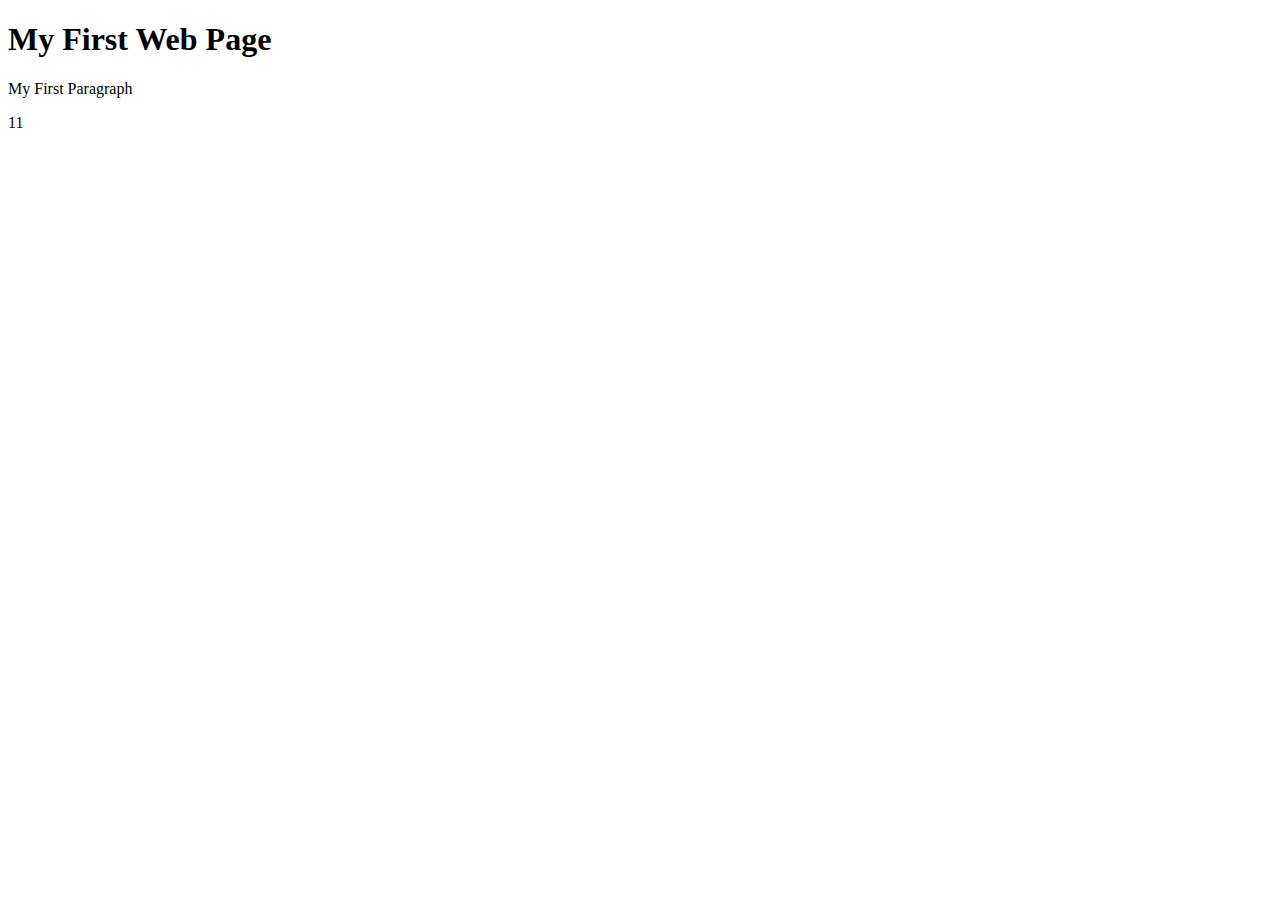
<file: index.html>
<!DOCTYPE html>
<html lang="en">
<head>
    <meta charset="UTF-8">
    <meta name="viewport" content="width=device-width, initial-scale=1.0">
    <meta http-equiv="X-UA-Compatible" content="ie=edge">
    <title>Document</title>
</head>
<body>
    <h1>My First Web Page</h1>
    <p>My First Paragraph</p>
    <p id="demo"></p>
<script>
    document.getElementById("demo").innerHTML=5+6;
alert('Tarun');
</script>
</html>
</file>
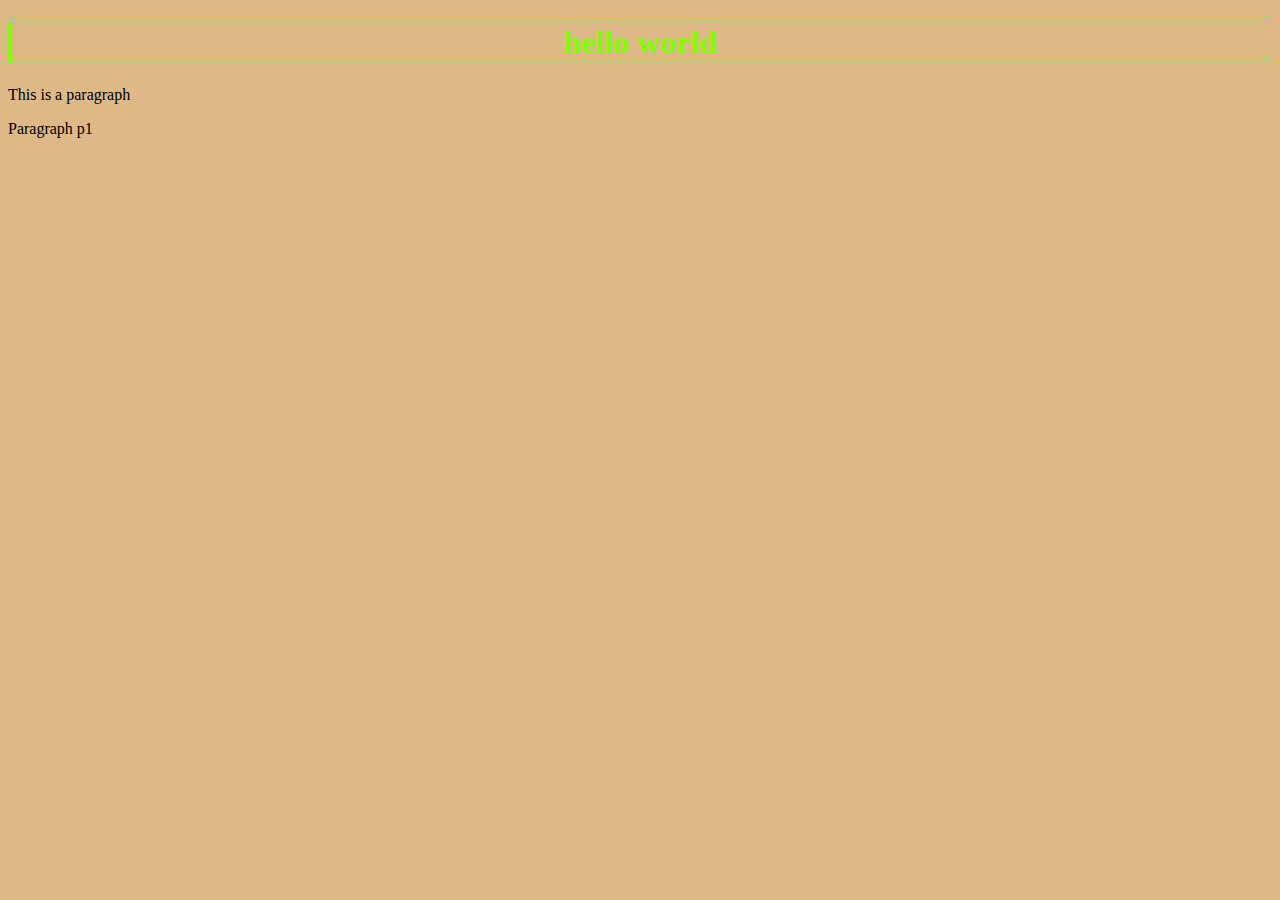
<file: ex.html>
<!DOCTYPE html>
<html lang="en">
<head>
    <meta charset="UTF-8">
    <meta name="viewport" content="width=device-width, initial-scale=1.0">
    <meta http-equiv="X-UA-Compatible" content="ie=edge">
    <title>Document</title>
</head>
<style>
body{
    background-color:burlywood;
}
#demo{
    color:chartreuse;
    text-align:center;
    border-style: double;
    border-width:6;
    
}
    </style>
<h1 id="demo">hello world</h1>
<body>
    This is a paragraph
    <p>Paragraph p1</p>
</body>
</html>
</file>
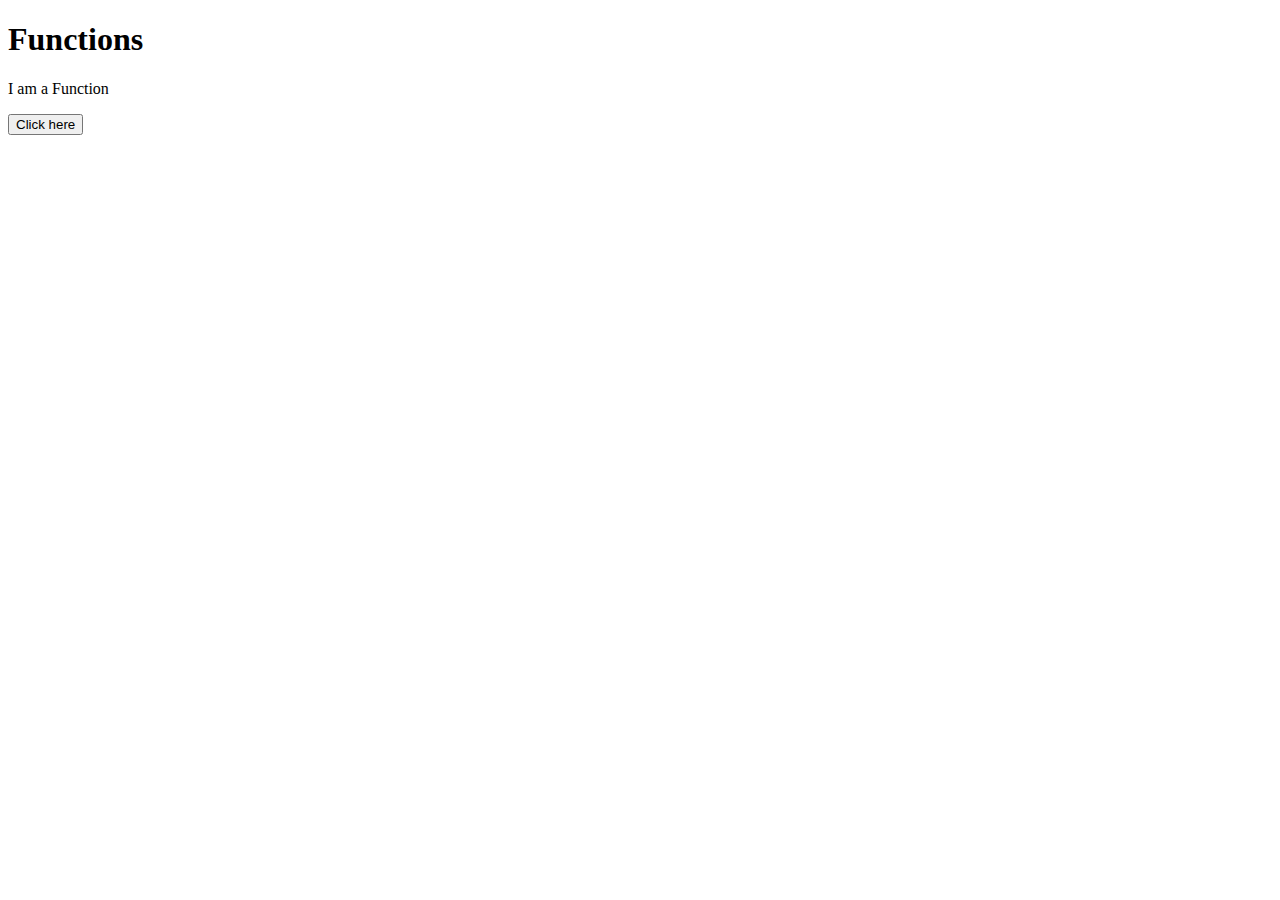
<file: function.html>
<!DOCTYPE html>
<html lang="en">
<head>
    <meta charset="UTF-8">
    <meta name="viewport" content="width=device-width, initial-scale=1.0">
    <meta http-equiv="X-UA-Compatible" content="ie=edge">
    <title>Document</title>
</head>
<body>
    <h1> Functions </h1>
    <p>I am a Function</p>
    <p id="demo"></p>
    <button type="button" onclick="myFunction()">Click here</button>
    <script>
    function myFunction(p1,p2){
        document.getElementById("demo").innerHTML=tulasi;
    }
    </script>
</body>
</html>
</file>
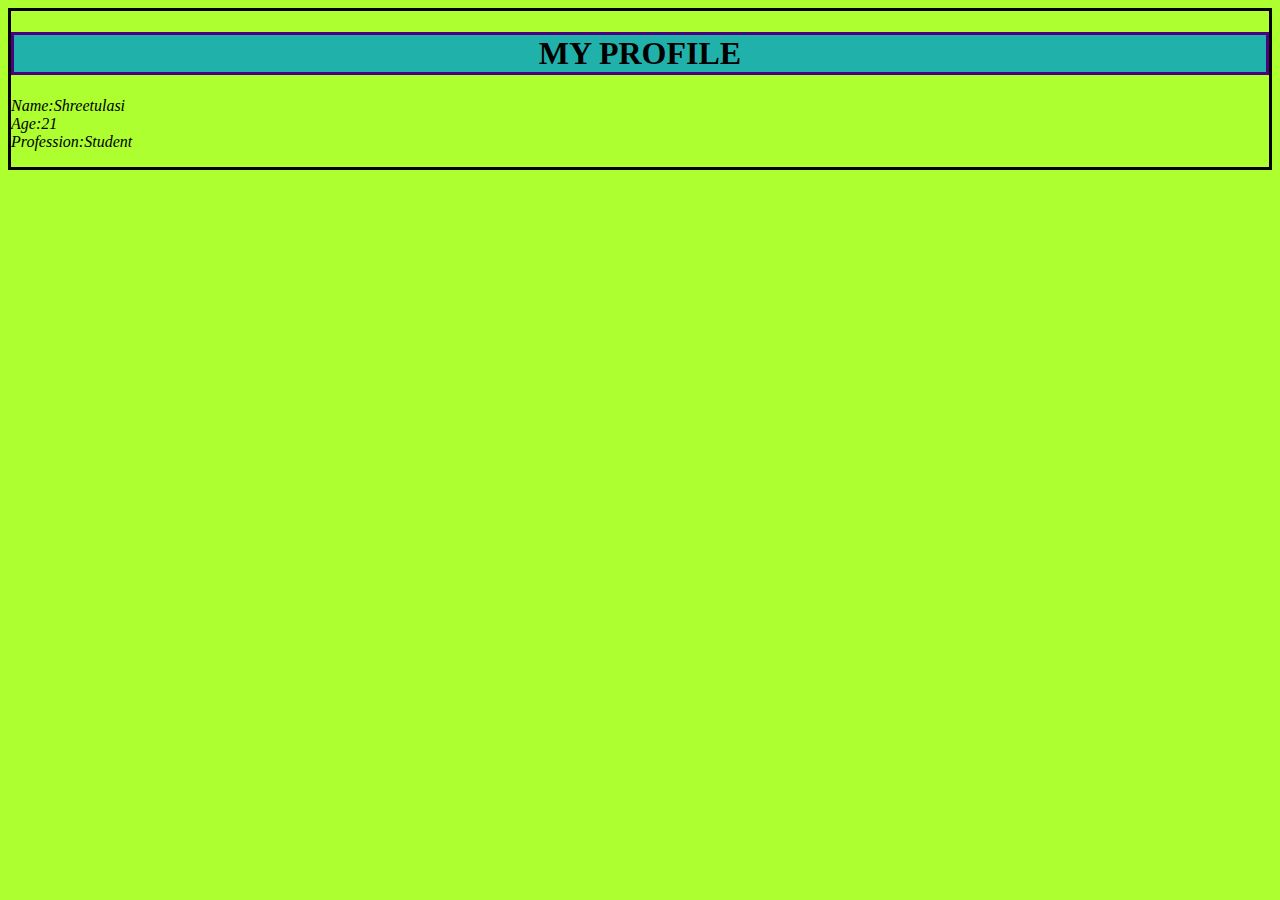
<file: profile.html>
<!DOCTYPE html>
<html lang="en">
<head>
    <meta charset="UTF-8">
    <meta name="viewport" content="width=device-width, initial-scale=1.0">
    <meta http-equiv="X-UA-Compatible" content="ie=edge">
    <title>Document</title>
</head>

<style>
body{
    background-color: greenyellow;
    border-style: solid;
}
h1{
    border-style: solid;
    border-color: indigo;
    background-color: lightseagreen;
    text-align: center;
}</style>
<h1>MY PROFILE</h1>
<body>
    
    <p><i>Name:Shreetulasi<br>
        Age:21<br>
        Profession:Student
        </i>
    </p>
</body>

</html>
</file>
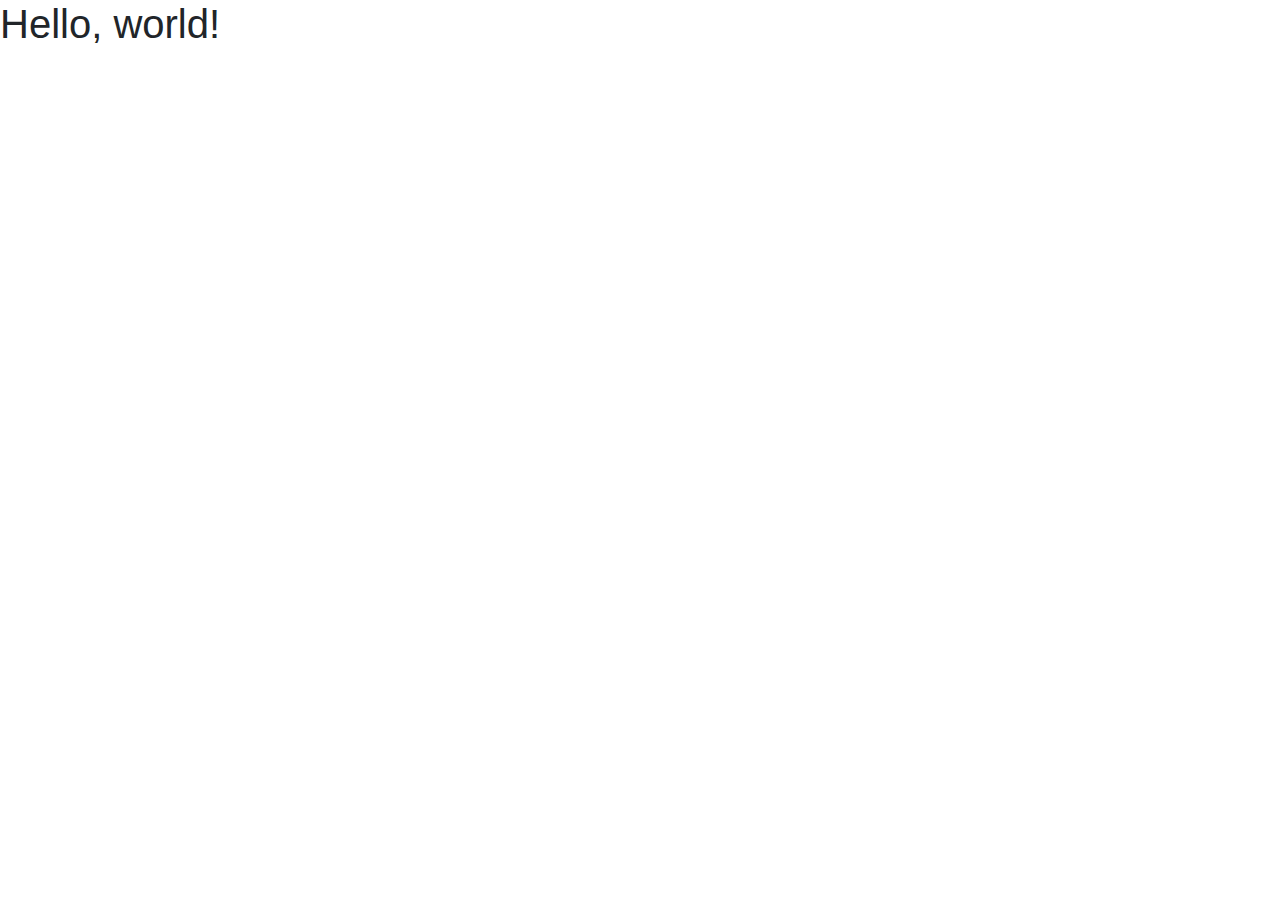
<file: shree.html>
<!doctype html>
<html lang="en">
  <head>
    <!-- Required meta tags -->
    <meta charset="utf-8">
    <meta name="viewport" content="width=device-width, initial-scale=1, shrink-to-fit=no">

    <!-- Bootstrap CSS -->
    <link rel="stylesheet" href="https://stackpath.bootstrapcdn.com/bootstrap/4.4.1/css/bootstrap.min.css" integrity="sha384-Vkoo8x4CGsO3+Hhxv8T/Q5PaXtkKtu6ug5TOeNV6gBiFeWPGFN9MuhOf23Q9Ifjh" crossorigin="anonymous">

    <title>Hello, world!</title>
  </head>
  <body>
    <h1>Hello, world!</h1>

    <!-- Optional JavaScript -->
    <!-- jQuery first, then Popper.js, then Bootstrap JS -->
    <script src="https://code.jquery.com/jquery-3.4.1.slim.min.js" integrity="sha384-J6qa4849blE2+poT4WnyKhv5vZF5SrPo0iEjwBvKU7imGFAV0wwj1yYfoRSJoZ+n" crossorigin="anonymous"></script>
    <script src="https://cdn.jsdelivr.net/npm/popper.js@1.16.0/dist/umd/popper.min.js" integrity="sha384-Q6E9RHvbIyZFJoft+2mJbHaEWldlvI9IOYy5n3zV9zzTtmI3UksdQRVvoxMfooAo" crossorigin="anonymous"></script>
    <script src="https://stackpath.bootstrapcdn.com/bootstrap/4.4.1/js/bootstrap.min.js" integrity="sha384-wfSDF2E50Y2D1uUdj0O3uMBJnjuUD4Ih7YwaYd1iqfktj0Uod8GCExl3Og8ifwB6" crossorigin="anonymous"></script>
  </body>
</html>
</file>
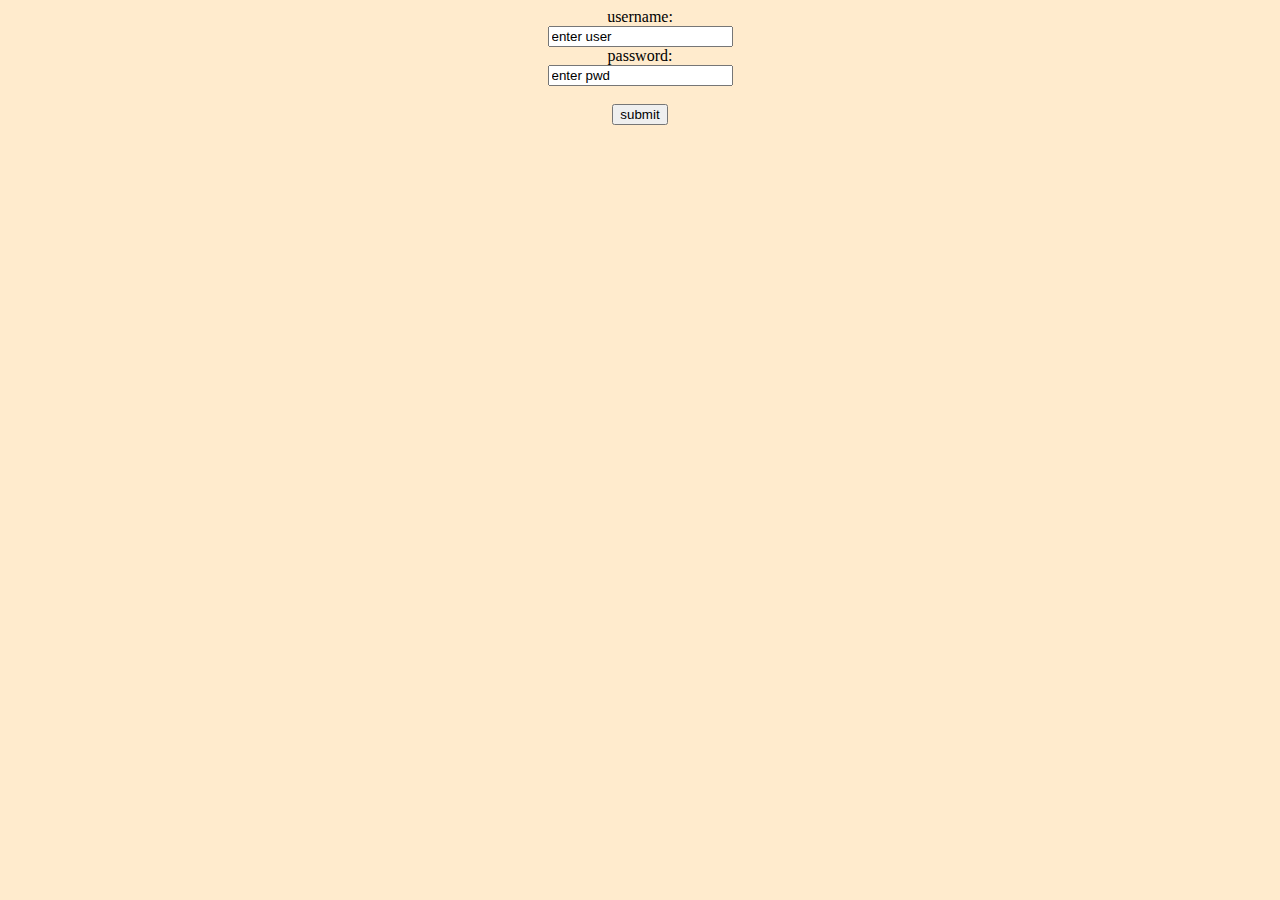
<file: skb.html>
<!DOCTYPE html>
<html lang="en">
<head>
    <meta charset="UTF-8">
    <meta name="viewport" content="width=device-width, initial-scale=1.0">
    <meta http-equiv="X-UA-Compatible" content="ie=edge">
    <title>Document</title>
    <link rel="stylesheet" type="text/css" href="skb.css">
</head>
<body>
    <form>
        username:<br>
        <input type="text" name="username" value="enter user">
        <br>
        password:<br>
        <input type="text" name="password" value="enter pwd">
        <br><br>
        <input type="submit" value="submit">
    </form>
</body>
</html>
</file>
<file: skb.css>
body{
    background-color: blanchedalmond;
    text-align: center;

}
#demo{
    color:brown;
    text-align: center;
    border-style: solid;
    font-size: x-large;
    border-width: 20px;
}
</file>
